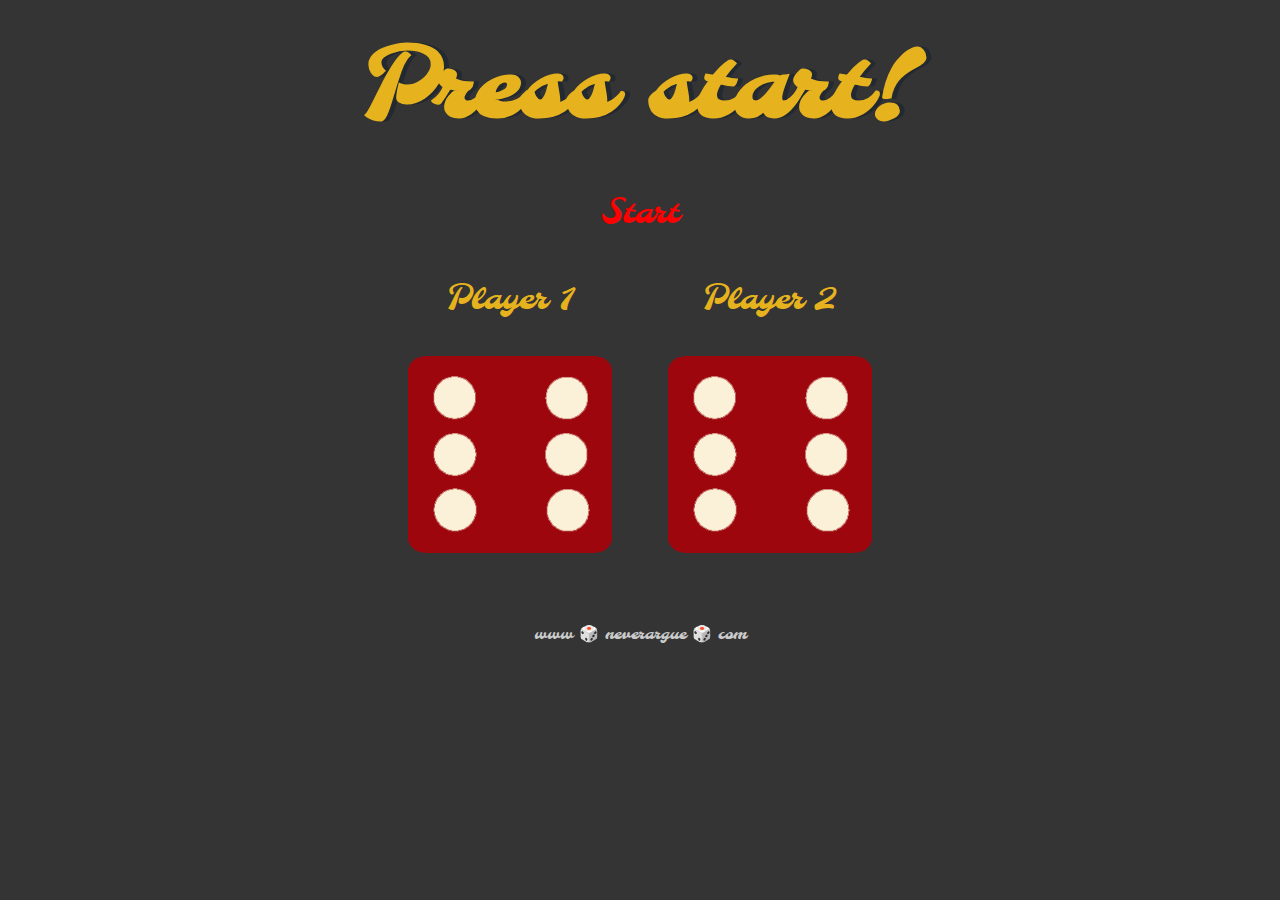
<file: index.html>
<!DOCTYPE html>
<html lang="en" dir="ltr">

<head>
  <meta charset="utf-8">
  <title>Dice Game</title>
  <link rel="stylesheet" href="styles.css">

  <link rel="preconnect" href="https://fonts.gstatic.com">
  <link href="https://fonts.googleapis.com/css2?family=Molle:ital@1&display=swap" rel="stylesheet">

  <!--Viewport-->
  <meta name="viewport" content="initial-scale=1">

  
</head>

<body>


  <div class="container">
    <h1>Press start!</h1>

    <button class="btn-start" onclick="playGame();">Start</button>

    <div class="dice">
      <p>Player 1</p>
      <img class="img1" src="./images/dice6.png">
    </div>

    <div class="dice">
      <p>Player 2</p>
      <img class="img2" src="./images/dice6.png">
    </div>
  </div>

</body>

<footer>
  www 🎲 neverargue 🎲 com
</footer>

<script src="index.js" charset="utf-8"></script>

</html>
</file>
<file: styles.css>
@-ms-viewport{
    width: extend-to-zoom;
    zoom: 1.0;
}

.container {
  width: 70%;
  margin: auto;
  text-align: center;
}

.dice {
  text-align: center;
  display: inline-block;
}

body {
  background-color: #343434;
}

h1 {
  margin: 1.875rem;
  font-family: 'Molle', cursive;
  text-shadow: 5px 0 #232931;
  font-size: 6rem;
  color: #e6b31e;
}

.btn-start {
  border: none;
  background-color: inherit;
  padding: 14px 28px;
  font-size: 16px;
  cursor: pointer;
  display: block;
  font-family: 'Molle', cursive;
  font-size: 2rem;
  margin: 0 auto 0 auto;
}

/* On mouse-over */
.btn-start:hover {
  background: #eee;
}

.btn-start {
  color: red;
}

p {
  font-size: 2rem;
  color: #e6b31e;
  font-family: 'Molle', cursive;
}

img {
  width: 80%;
}

footer {
  margin-top: 5%;
  color: #cacaca;
  text-align: center;
  font-family: 'Molle', cursive;
}
</file>
